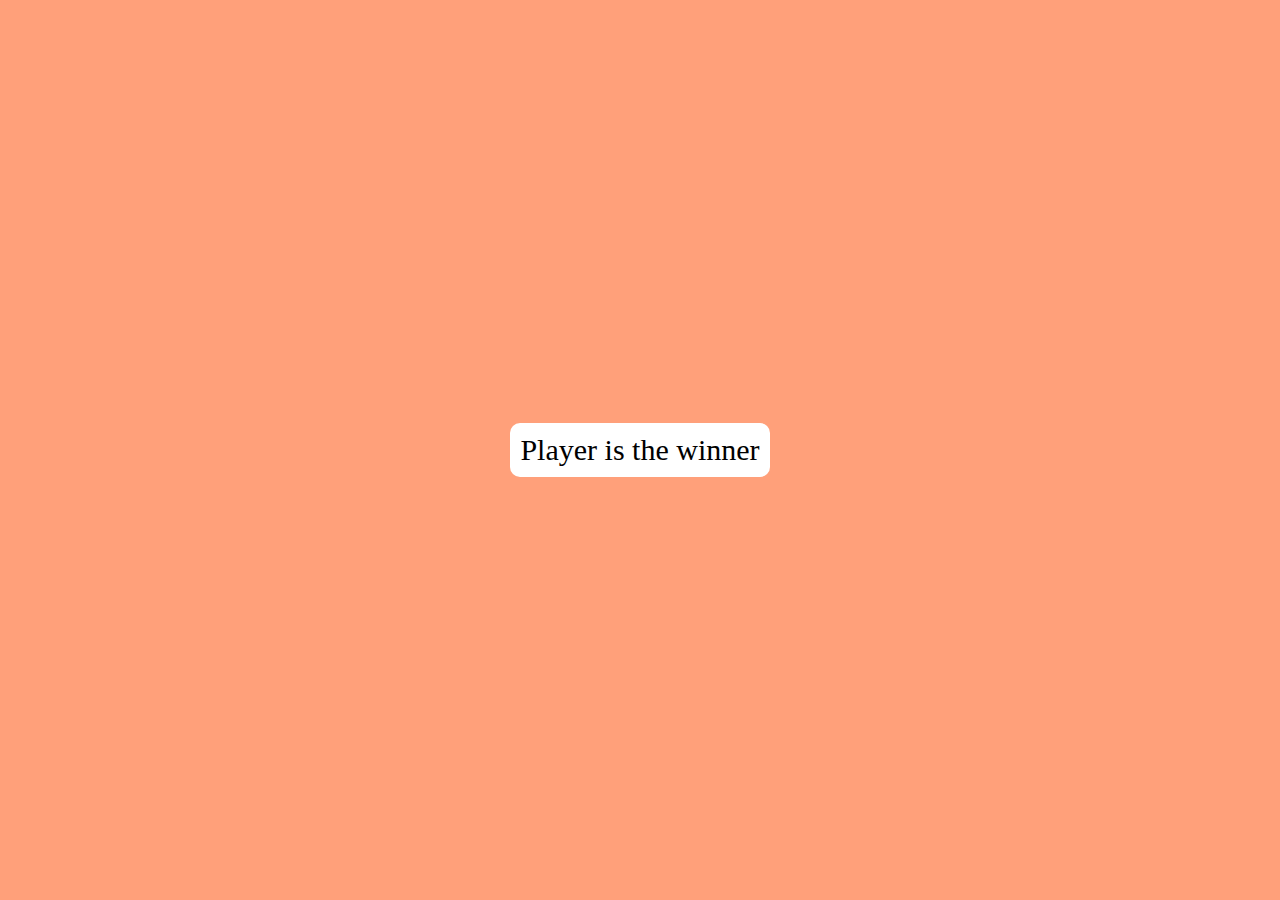
<file: Gioco dei dati/index.html>
<!DOCTYPE html>
<html lang="en">
<head>
    <meta charset="UTF-8">
    <meta name="viewport" content="width=device-width, initial-scale=1.0">
    <link rel="stylesheet" href="css/style.css">
    <title>Document</title>
</head>
<body>
    <div class="container">
        <p id="score"></p>
    </div> 
    <script src="js/script.js"></script>
</body>
</html>
</file>
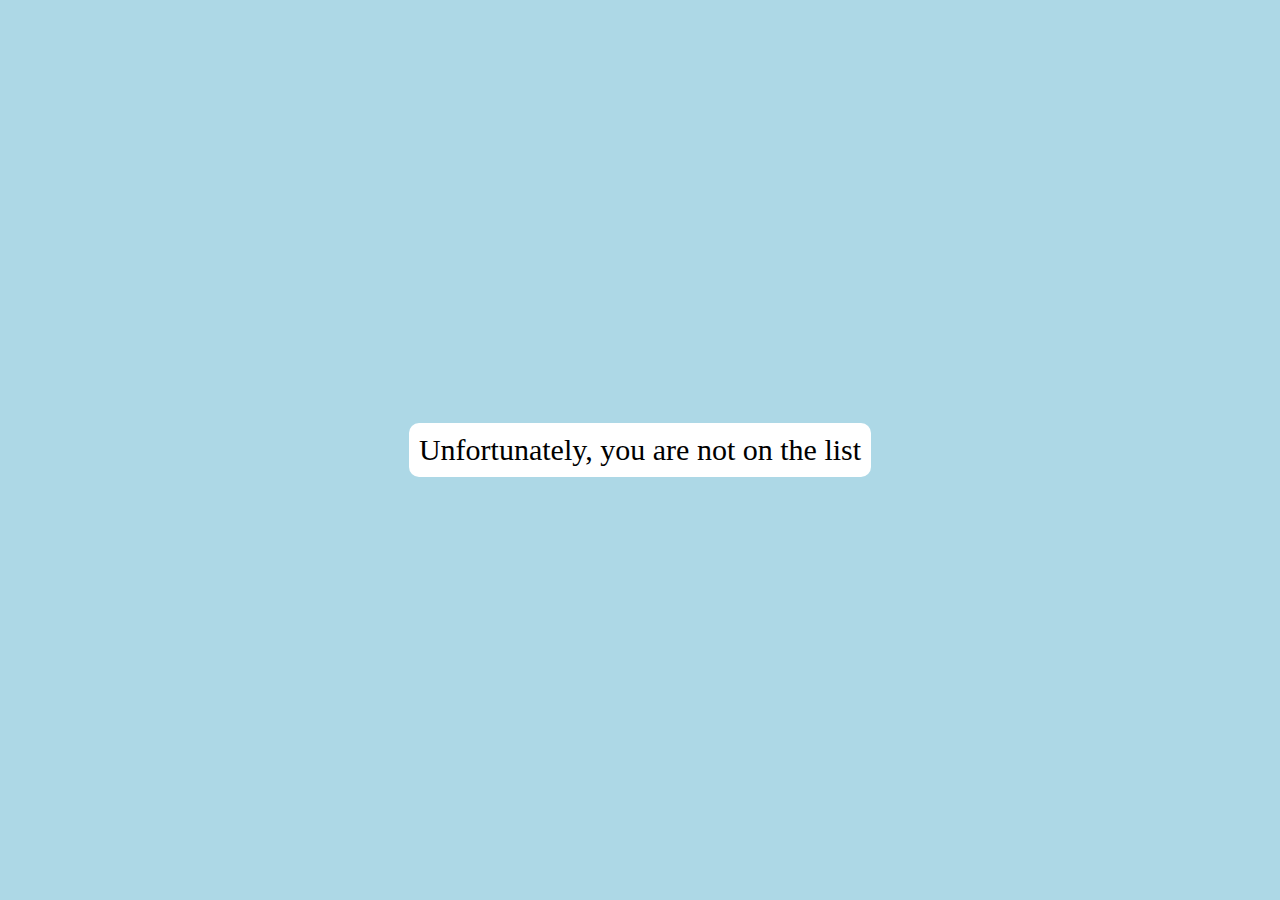
<file: Mail/index.html>
<!DOCTYPE html>
<html lang="en">
<head>
    <meta charset="UTF-8">
    <meta name="viewport" content="width=device-width, initial-scale=1.0">
    <link rel="stylesheet" href="css/style.css">
    <title>Document</title>
</head>
<body>
    <div class="container">
        <p id="result"></p>
    </div>  
    <script src="js/script.js" type="text/javascript"></script>
</body>
</html>
</file>
<file: Gioco dei dati/css/style.css>
*{
    box-sizing: border-box;
    margin:0;
    padding:0;
}

body {
    background-color: lightsalmon;
}

.container {
    height: 100vh;
    display: flex;
    flex-direction: row;
    justify-content: center;
    align-items: center;
   
}

#score{
    padding: 10px;
    font-size: 30px;
    background-color: white;
    border-radius: 10px;
    -webkit-border-radius: 10px;
    -moz-border-radius: 10px;
    -ms-border-radius: 10px;
    -o-border-radius: 10px;
}
</file>
<file: Mail/css/style.css>
*{
    box-sizing: border-box;
    margin:0;
    padding:0;
}

body {
    background-color: lightblue;
}

.container {
    height: 100vh;
    display: flex;
    flex-direction: row;
    justify-content: center;
    align-items: center;
}

.container p {
    padding: 10px;
    font-size: 30px;
    background-color: white;
    border-radius: 10px;
    -webkit-border-radius: 10px;
    -moz-border-radius: 10px;
    -ms-border-radius: 10px;
    -o-border-radius: 10px;
}
</file>
